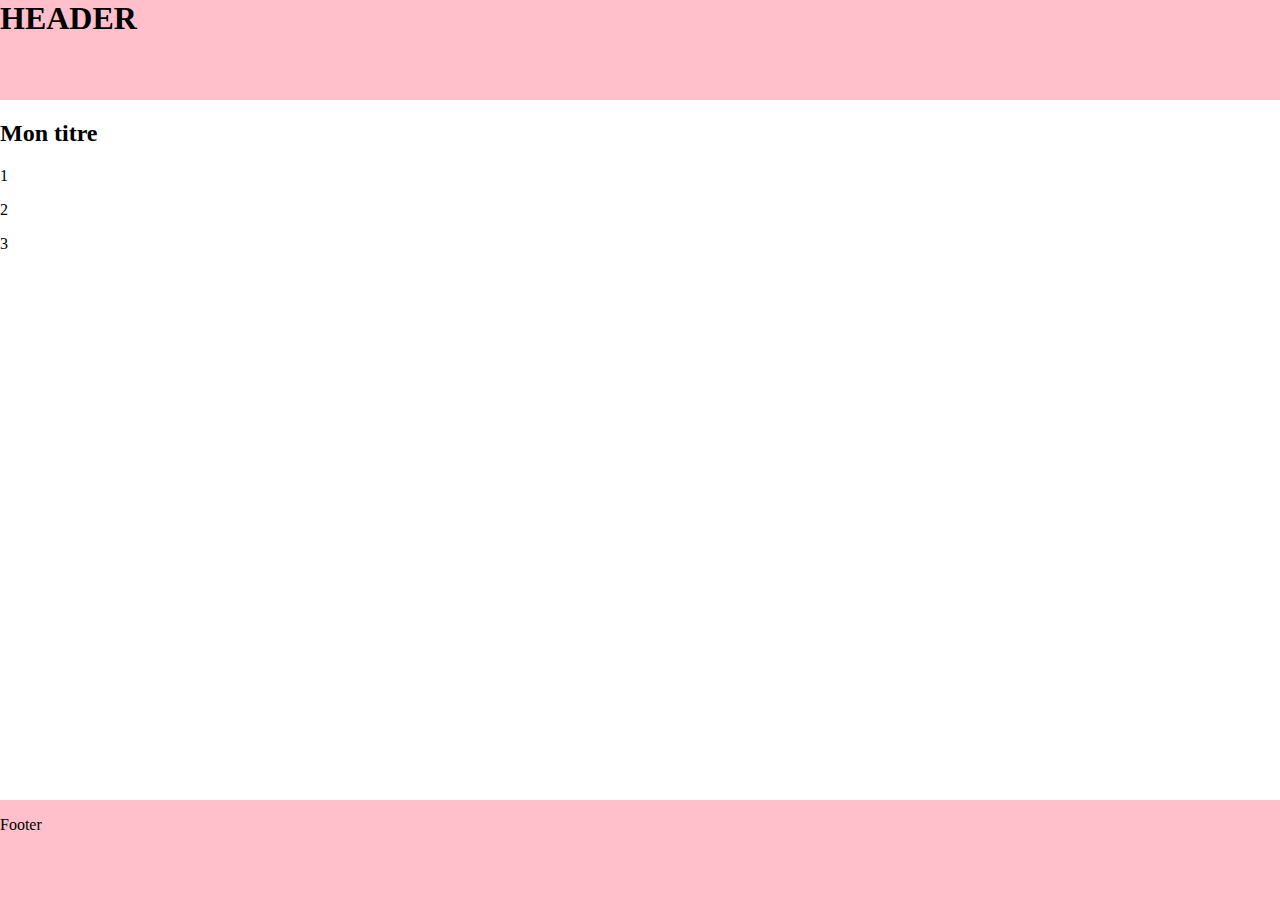
<file: index.html>
<!DOCTYPE html>
<html lang="fr">
<head>
    <meta charset="UTF-8">
    <meta name="viewport" content="width=device-width, initial-scale=1.0">
    <title>Zoning</title>
    <link rel="stylesheet" href="css/style.css">
</head>
<body>
    <header>
        <h1>HEADER</h1>
    </header>
    <section>
        <h2>Mon titre</h2>
        <p>1</p>
        <p>2</p>
        <p>3</p>
    </section>
    <footer>
        <p>Footer</p>
    </footer>
</body>
</html>
</file>
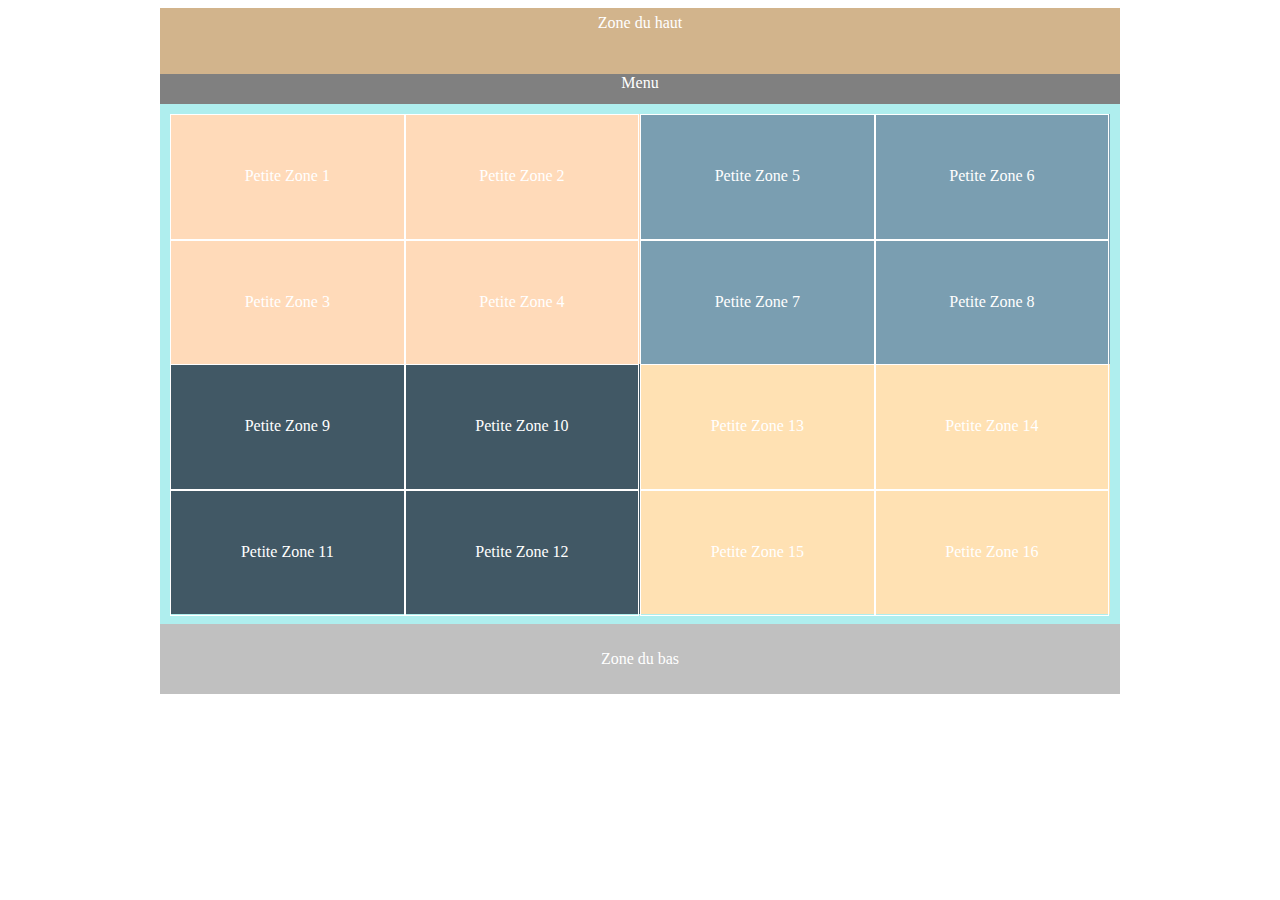
<file: exo2.html>
<!DOCTYPE html>
<html lang="fr">
<head>
    <meta charset="UTF-8">
    <meta name="viewport" content="width=device-width, initial-scale=1.0">
    <title>Zoning 2</title>
    <link rel="stylesheet" href="css/style2.css">
</head>
<body>
    <div id="conteneur" class="turquoise">
        <header>
            <p>Zone du haut</p>
        </header>
        <nav>
            <p>Menu</p>
        </nav>
        <section>
            <div class="grandeBoite couleur1">
                <div class="petiteBoite">
                    <p>Petite Zone 1</p>
                </div>
                <div class="petiteBoite">
                    <p>Petite Zone 2</p>
                </div>
                <div class="petiteBoite">
                    <p>Petite Zone 3</p>
                </div>
                <div class="petiteBoite">
                    <p>Petite Zone 4</p>
                </div>
            </div>
            <div class="grandeBoite couleur2">
                <div class="petiteBoite">
                    <p>Petite Zone 5</p>
                </div>
                <div class="petiteBoite">
                    <p>Petite Zone 6</p>
                </div>
                <div class="petiteBoite">
                    <p>Petite Zone 7</p>
                </div>
                <div class="petiteBoite">
                    <p>Petite Zone 8</p>
                </div>
            </div>
            <div class="grandeBoite couleur3">
                <div class="petiteBoite">
                    <p>Petite Zone 9</p>
                </div>
                <div class="petiteBoite">
                    <p>Petite Zone 10</p>
                </div>
                <div class="petiteBoite">
                    <p>Petite Zone 11</p>
                </div>
                <div class="petiteBoite">
                    <p>Petite Zone 12</p>
                </div>
            </div>
            <div class="grandeBoite couleur4">
                <div class="petiteBoite">
                    <p>Petite Zone 13</p>
                </div>
                <div class="petiteBoite">
                    <p>Petite Zone 14</p>
                </div>
                <div class="petiteBoite">
                    <p>Petite Zone 15</p>
                </div>
                <div class="petiteBoite">
                    <p>Petite Zone 16</p>
                </div>
            </div>
        </section>
        <footer>
            <p>Zone du bas</p>
        </footer>
    </div>
</body>
</html>
</file>
<file: css/style.css>
body{
    margin: 0 auto;
}

header, footer {
    background: pink;
    height: 100px;
    width: 100%;
}

h1{
    margin-top: 0;
}

footer{
    position: fixed;
    bottom: 0px;
}
</file>
<file: css/style2.css>
*{
    text-align: center;
}

header {
    background-color: tan;
    height: 60px;
    padding-top: 6px;
}

nav{
    background-color: gray;
    height: 30px;
}

p{
    margin: 0;
}

footer{
    background-color: silver;
    height: 70px;
    line-height: 70px;
}

#conteneur{
    width: 960px;
    color: white;
    margin: 0 auto;
}

.turquoise{
    background-color: paleturquoise;
}

section{
    height: 500px;
    margin: 10px;
}

.grandeBoite{
    height: 50%;
    width: 50%;
    float: left;
}

.couleur1 {
    background-color: peachpuff;
}

.couleur2 {
    background-color: #7a9eb1;
}

.couleur3 {
    background-color: #415865;
}

.couleur4 {
    background-color: #ffe1b3;
}

.petiteBoite{
    border: 1px solid;
    float: left;
    height: 49.5%;
    width: 49.5%;
    line-height: 122px;
}
</file>
